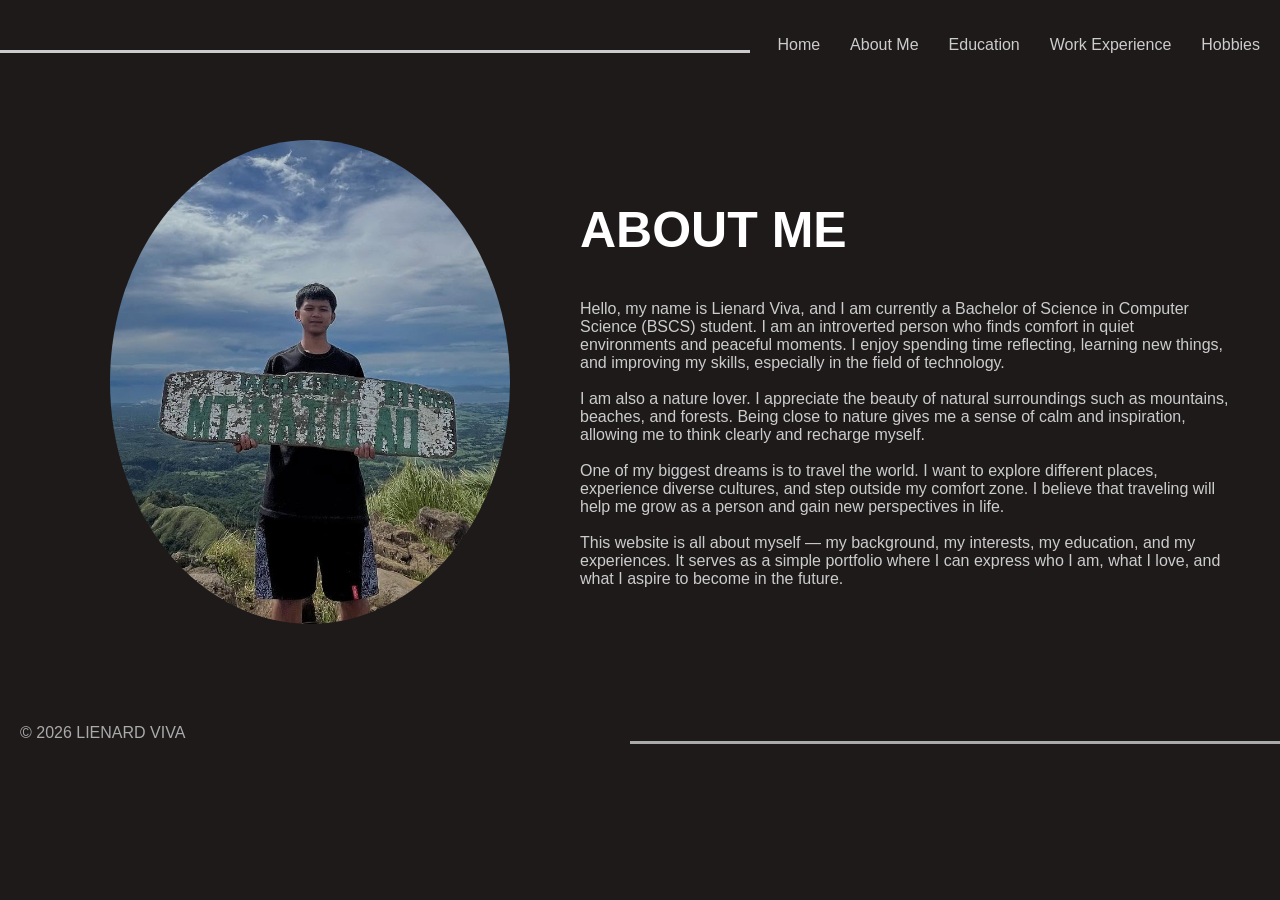
<file: about.html>
<!DOCTYPE html>
<html lang="en">
<head>
    <title>About Me</title>
    <link rel="stylesheet" href="style.css">
    <link rel="icon" href="favicon.ico">
</head>
<body>

<nav>
    <div class="nav-line"></div>
    <ul>
        <li><a href="index.html">Home</a></li>
        <li><a href="about.html">About Me</a></li>
        <li><a href="education.html">Education</a></li>
        <li><a href="work.html">Work Experience</a></li>
        <li><a href="hobbies.html">Hobbies</a></li>
    </ul>
</nav>

<section class="about">
    <img src="profile1.jpg" class="profile">

    <div class="text">
        <h1>ABOUT ME</h1>
        <p>
Hello, my name is Lienard Viva, and I am currently a Bachelor of Science in Computer Science (BSCS) student. 
I am an introverted person who finds comfort in quiet environments and peaceful moments. I enjoy spending time 
reflecting, learning new things, and improving my skills, especially in the field of technology.
<br>
<br>
I am also a nature lover. I appreciate the beauty of natural surroundings such as mountains, beaches, and forests. 
Being close to nature gives me a sense of calm and inspiration, allowing me to think clearly and recharge myself.
<br>
<br>
One of my biggest dreams is to travel the world. I want to explore different places, experience diverse cultures, 
and step outside my comfort zone. I believe that traveling will help me grow as a person and gain new perspectives in life.
<br>
<br>
This website is all about myself — my background, my interests, my education, and my experiences. 
It serves as a simple portfolio where I can express who I am, what I love, and what I aspire to become in the future.
</p>
    </div>
</section>

<footer>
    <div class="footer-line"></div>
    <div class="footer-text">© 2026 LIENARD VIVA</div>
</footer>
</body>
</html>
</file>
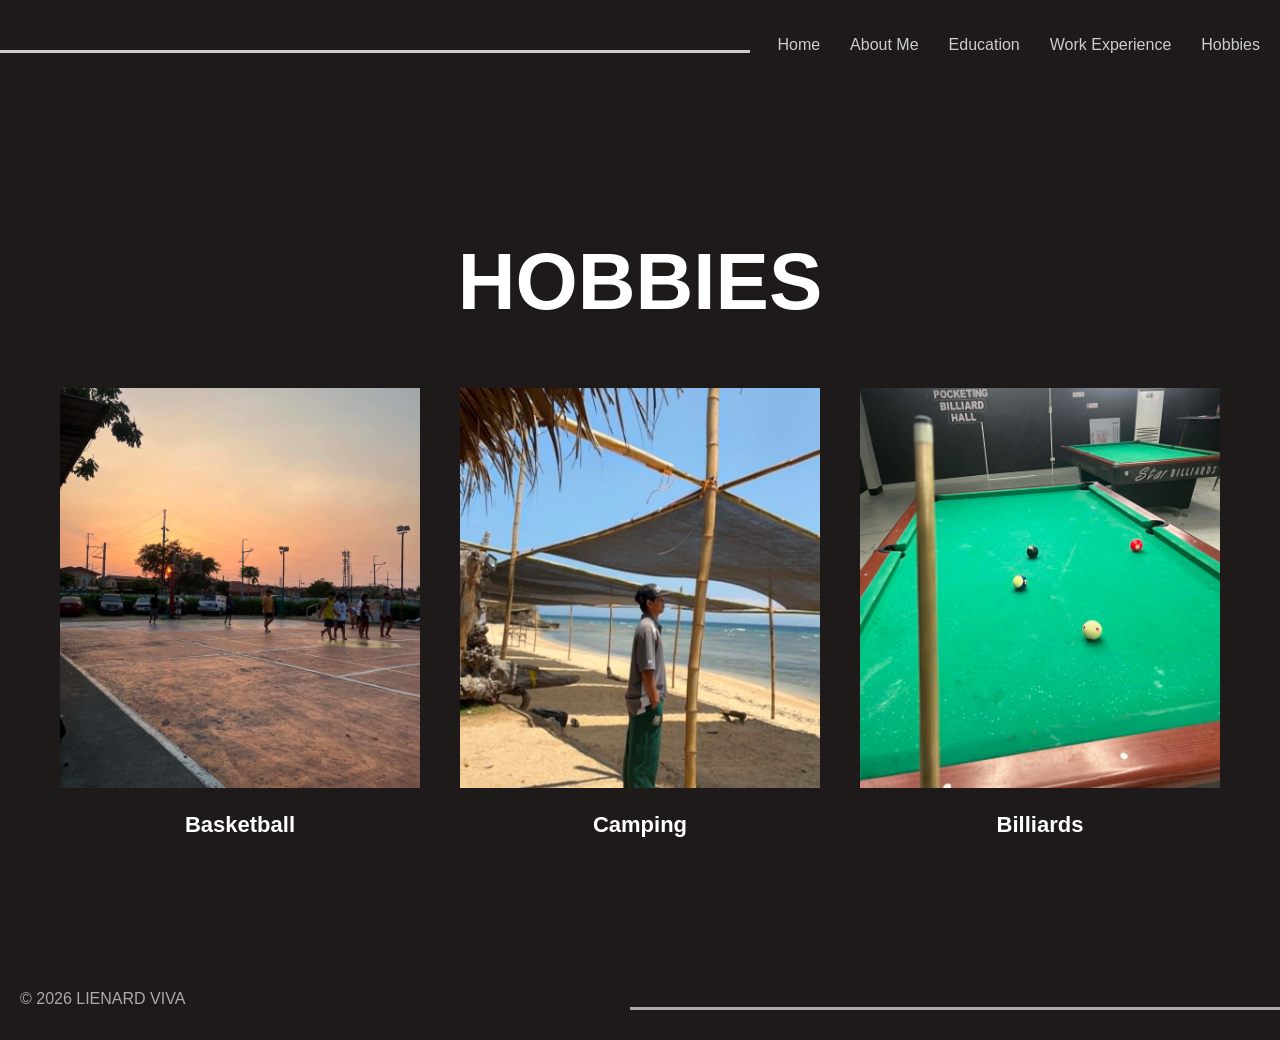
<file: hobbies.html>
<!DOCTYPE html>
<html lang="en">
<head>
    <title>Hobbies</title>
    <link rel="stylesheet" href="style.css">
    <link rel="icon" href="favicon.ico">

</head>
    
<body>
<nav>
     <div class="nav-line"></div>
    <ul>
        <li><a href="index.html">Home</a></li>
        <li><a href="about.html">About Me</a></li>
        <li><a href="education.html">Education</a></li>
        <li><a href="work.html">Work Experience</a></li>
        <li><a href="hobbies.html">Hobbies</a></li>
    </ul>
</nav>
<section class="hobbies">

    <h1>HOBBIES</h1>

    <div class="hobby-container">

        <div class="hobby-card">
            <img src="hobby1.jpg" alt="Basketball">
            <p>Basketball</p>
        </div>

        <div class="hobby-card">
            <img src="hobby2.jpg" alt="Nature">
            <p>Camping</p>
        </div>

        <div class="hobby-card">
            <img src="hobby3.jpg" alt="Billiards">
            <p>Billiards</p>
        </div>

    </div>

</section>

<footer>
    <div class="footer-line"></div>
    <div class="footer-text">© 2026 LIENARD VIVA</div>
</footer>

</body>
</html>
</file>
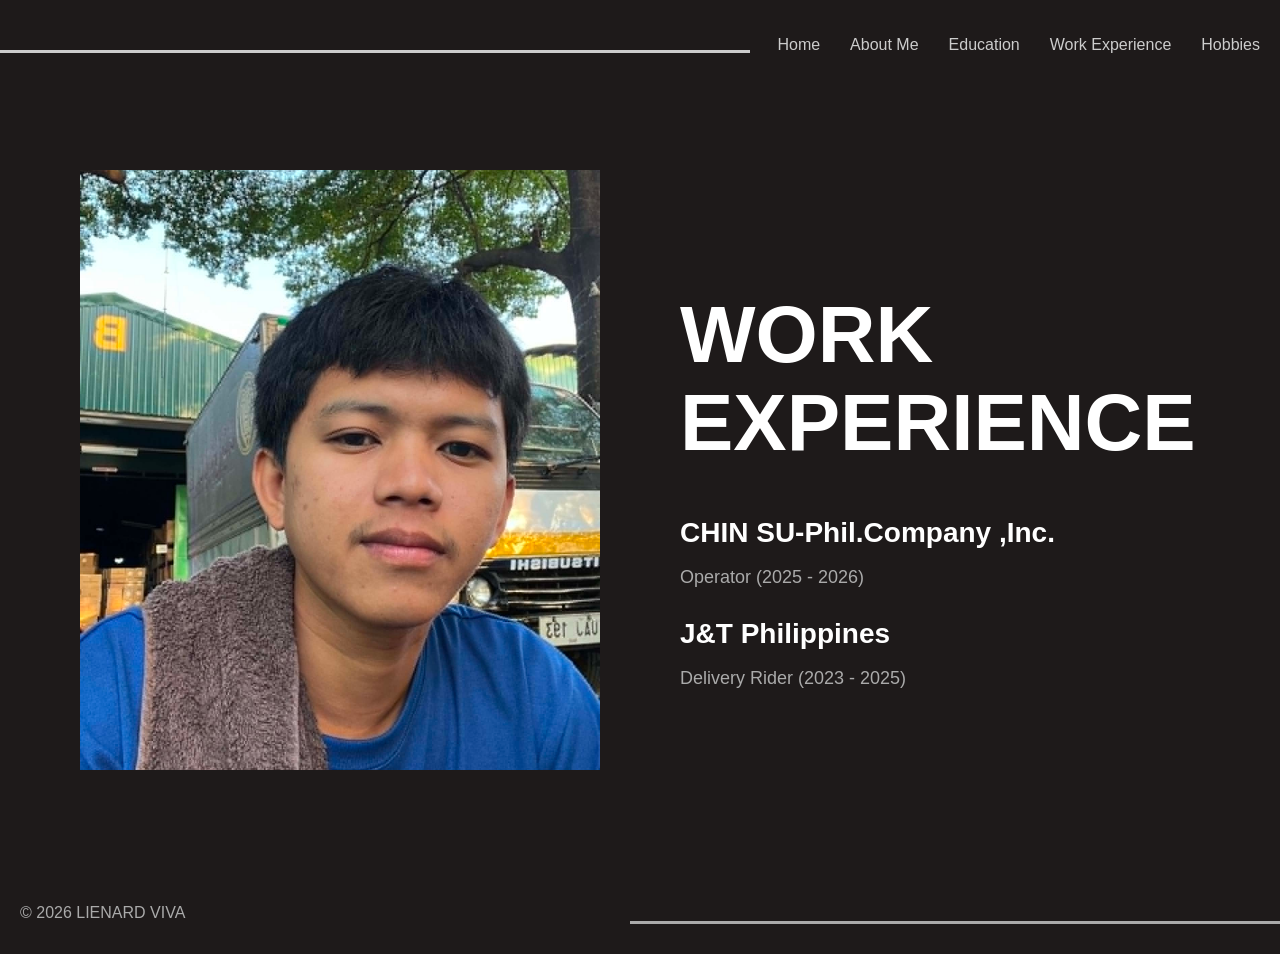
<file: work.html>
<!DOCTYPE html>
<html lang="en">
<head>
    <title>Work Experience</title>
    <link rel="stylesheet" href="style.css">
    <link rel="icon" href="favicon.ico">
    <div class="nav-line"></div>

</head>
<body>

<nav>
    <ul>
        <li><a href="index.html">Home</a></li>
        <li><a href="about.html">About Me</a></li>
        <li><a href="education.html">Education</a></li>
        <li><a href="work.html">Work Experience</a></li>
        <li><a href="hobbies.html">Hobbies</a></li>
    </ul>
</nav>


<section class="work-container">

    <div class="work-left">
        <img src="img.jpg" alt="profile">
    </div>

    <div class="work-right">
        <h1>WORK<br>EXPERIENCE</h1>

        <div class="work-job">
            <h2>CHIN SU-Phil.Company ,Inc. </h2>
            <p>Operator (2025 - 2026)</p>
        </div>

        <div class="work-job">
            <h2>J&T Philippines</h2>
            <p>Delivery Rider (2023 - 2025)</p>
        </div>

    </div>

</section>
<footer>
    <div class="footer-line"></div>
    <div class="footer-text">© 2026 LIENARD VIVA</div>
</footer>

</body>
</html>
</file>
<file: style.css>
body {
    margin: 0;
    font-family: Arial, sans-serif;
    background: #1e1a1a;
    color: white;
}

nav {
    display: flex;
    justify-content: flex-end;
    padding: 20px;
}

.nav-line {
    width: 750px;
    height: 3px;
    background: #ccc;
    position: absolute;
    left: 0;
    top: 50px;
}

nav ul {
    list-style: none;
    display: flex;
    gap: 30px;
}

nav a {
    text-decoration: none;
    color: #ccc;
}

nav a:hover {
    color: white;
}

.center {
    height: 80vh;
    display: flex;
    justify-content: center;
    align-items: center;
}

.center h1 {
    font-size: 70px;
    letter-spacing: 7px;
}


.about {
    display: flex;
    align-items: center;
    padding: 50px;
}

.profile {
    width: 400px;
    border-radius: 50%;
    margin-right: 70px;
    margin-left: 60px;
}
.spacing {
    width: 50px;
    
}
.text h1 {
    font-size: 50px;
}

.text p {
    color: #ccc;
}


.education {
    display: flex;
    padding: 80px;
}

.edu-text {
    flex: 1;
}

.edu-text h1 {
    font-size: 80px;
}

.edu-images {
    flex: 1;
    display: grid;
    grid-template-columns: 1fr 1fr;
    gap: 15px;
}

.edu-images img {
    width: 100%;
}



footer {
    position: relative;
    height: 50px;
}

.footer-text {
    text-align: left;
    color: #aaa;
    font-size: 16px;
    margin-top: 50px;
    margin-left: 20px;
}

.footer-line {
    position: absolute;
    right: 0;
    bottom: 30px;
    width: 650px; 
    height: 3px;
    background-color: #aaa;
}

.work-container {
    display: flex;
    align-items: center;
    justify-content: space-between;
    padding: 80px;
}

.work-left {
    flex: 1;
}

.work-left img {
    width: 100%;
    max-width: 550px;
    height: 600px;
    object-fit: cover;
}

.work-right {
    flex: 1;
    padding-left: 80px;
}

.work-right h1 {
    font-size: 80px;
    font-weight: bold;
    line-height: 1.1;
    margin-bottom: 50px;
}

.work-job h2 {
    font-size: 28px;
    margin: 0;
}

.work-job p {
    font-size: 18px;
    color: #aaa;
    margin-bottom: 30px;
}

.work-line {
    width: 80%;
    height: 2px;
    background: #aaa;
    margin-top: 40px;
}

.hobbies {
    padding: 80px 60px;
    text-align: center;
}

.hobbies h1 {
    font-size: 80px;
    margin-bottom: 60px;
}

.hobby-container {
    display: flex;
    justify-content: space-between;
    gap: 40px;
}

.hobby-card {
    flex: 1;
}

.hobby-card img {
    width: 100%;
    height: 400px;
    object-fit: cover;
}

.hobby-card p {
    margin-top: 20px;
    font-size: 22px;
    font-weight: bold;
}
</file>
